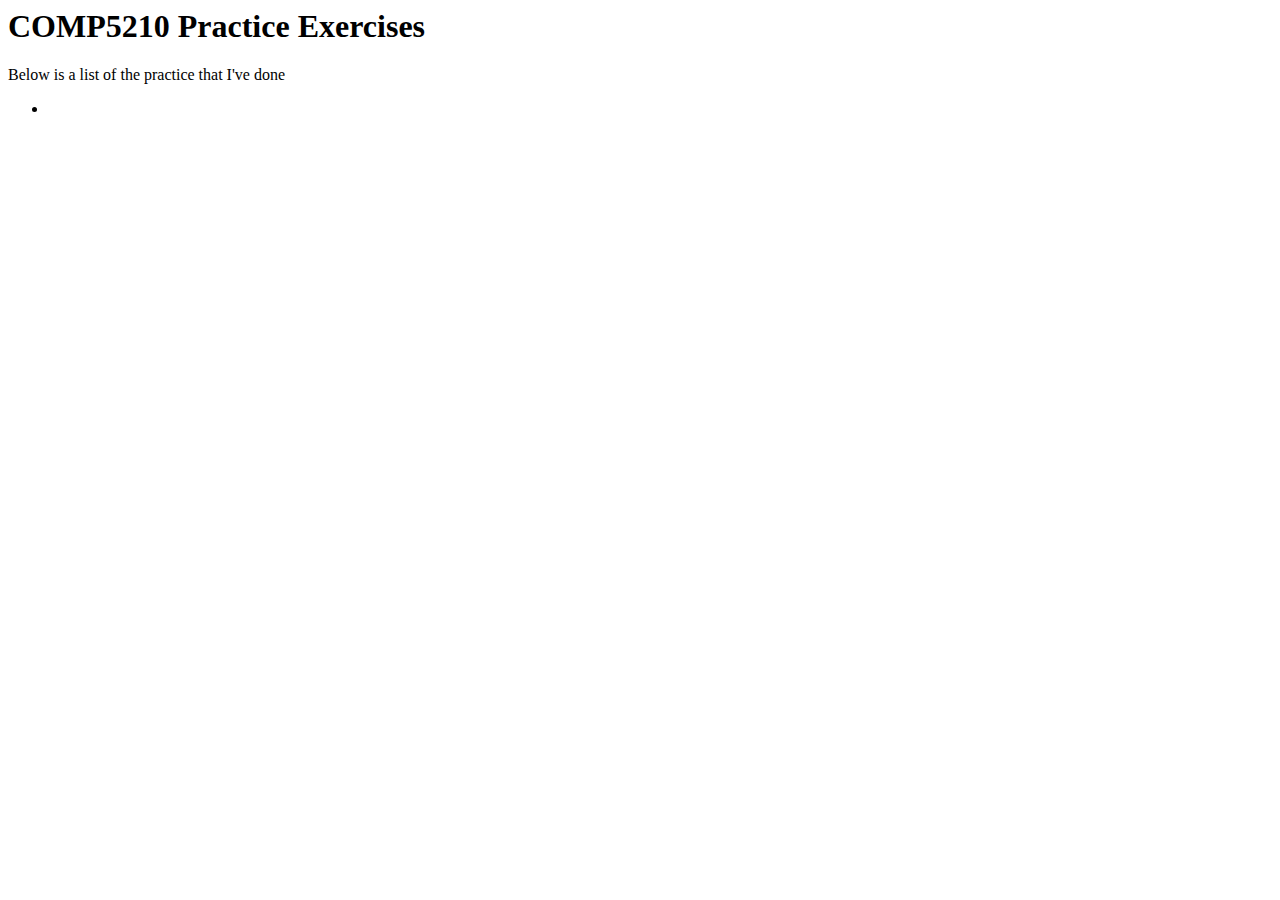
<file: index.html>
<html>   
<head>
<title>COMP5210 Practice Exercises</title>    
</head>
<body>
<div class="header">
<h1>COMP5210 Practice Exercises</h1>
</div>
<p1>Below is a list of the practice that I've done</p1>
</body>
<div class="links">
<ul class="main-nav">
<li><a href="PracticeExercise-Markdown-Website/soccer-sports-club.md"></a></li>   
</ul>   
</div>
</html>
</file>
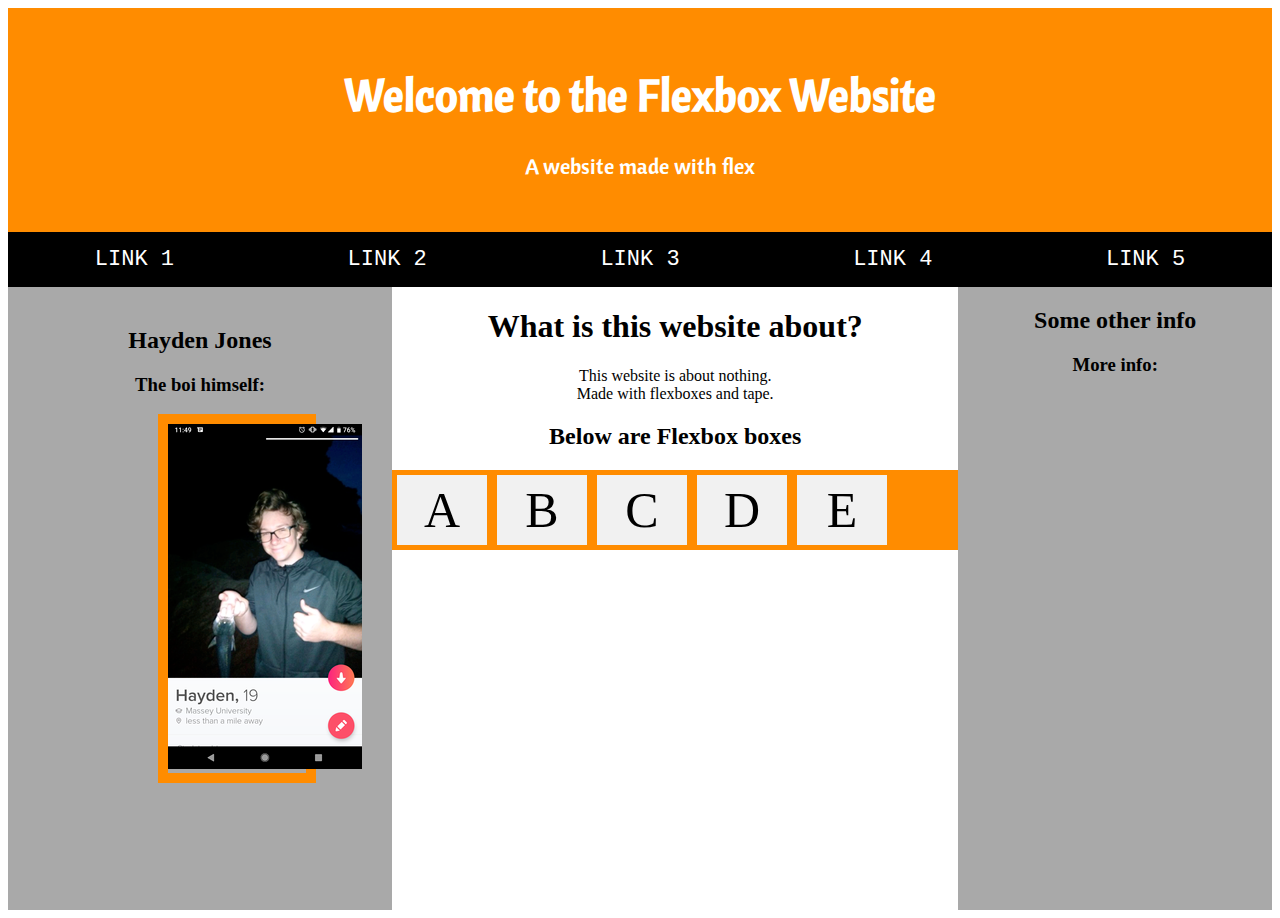
<file: PracticeExercise-Flexbox/index.html>
<!DOCTYPE html>
<html>
<link rel="stylesheet" href="style.css">
<link href='https://fonts.googleapis.com/css?family=Cantora One' rel='stylesheet'>
<body>
   <div class="header">
       <h1>Welcome to the Flexbox Website</h1>
       <p>A website made with flex</p>
   </div>
    <div class="links">
    <a href="#">LINK 1</a>
    <a href="#">LINK 2</a>
    <a href="#">LINK 3</a>
    <a href="#">LINK 4</a>
    <a href="#">LINK 5</a>
    </div>
    
    <div class="row">
        <div class="left">
            <h2>Hayden Jones</h2>
            <h3>The boi himself:</h3>
            <div class="jones">
            <img src="images/Screenshot_20190603-114908.png">
            </div>
        </div>
        <div class="middle">
        <h1>What is this website about?</h1>
        <p>This website is about nothing.<br>Made with flexboxes and tape.</p>
            <h2>Below are Flexbox boxes</h2>
            <div class="flexbox">
            <div>A</div>
            <div>B</div>
            <div>C</div>  
            <div>D</div>
            <div>E</div>
            </div>
        </div>
        <div class="otherleft">
            <h2>Some other info</h2>
            <h3>More info:</h3>
        </div>        
    </div>
</body>
</html>
</file>
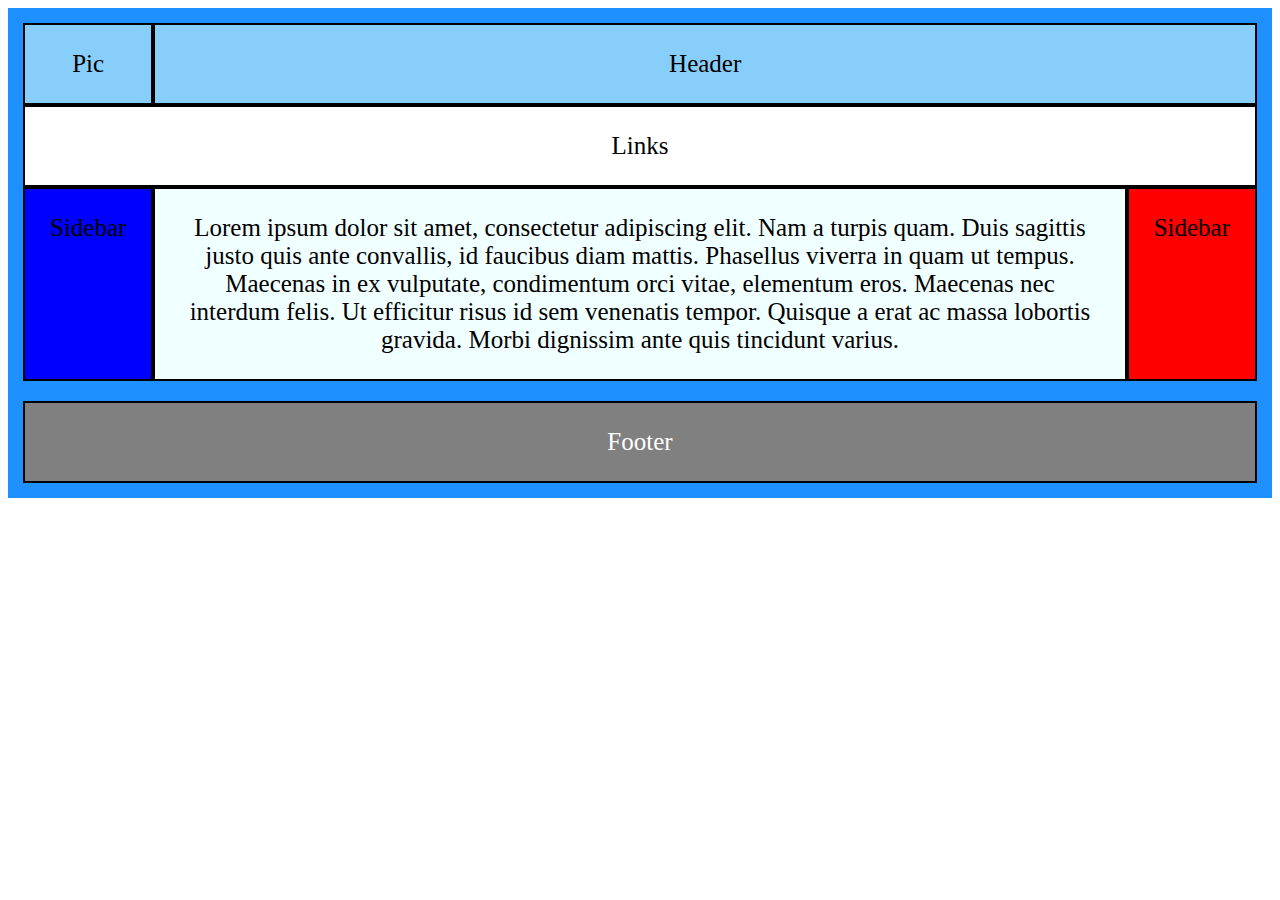
<file: PracticeExercise-Grids/index.html>
<!DOCTYPE html>
<html>
<link href="style.css" rel="stylesheet">
<body>
   
    <div class="grid">
     <div class="grid-item item-pic">Pic</div>
     <div class="grid-item item1">Header</div>
     <div class="grid-item item2">Sidebar</div>
     <div class="grid-item item3">Links</div>
     <div class="grid-item item4">Sidebar</div>
     <div class="grid-item item5">Footer</div>
     <div class="grid-item item6">Lorem ipsum dolor sit amet, consectetur adipiscing elit. Nam a turpis quam. Duis sagittis justo quis ante convallis, id faucibus diam mattis. Phasellus viverra in quam ut tempus. Maecenas in ex vulputate, condimentum orci vitae, elementum eros. Maecenas nec interdum felis. Ut efficitur risus id sem venenatis tempor. Quisque a erat ac massa lobortis gravida. Morbi dignissim ante quis tincidunt varius.</div>
           
    </div>
</body>
</html>
</file>
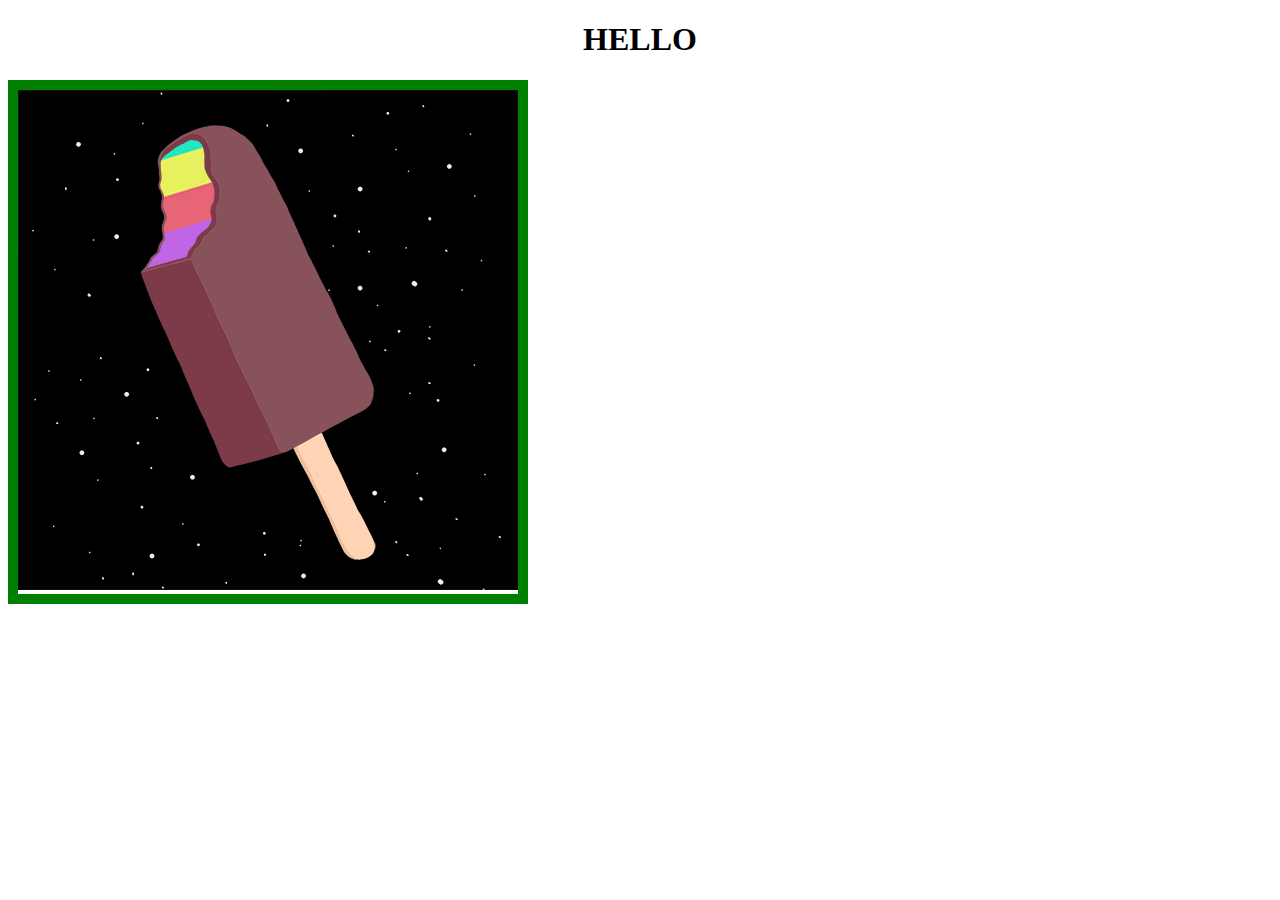
<file: PracticeExercise-Images/index.html>
<!DOCTYPE html>
<html>
<link href="style.css" rel="stylesheet"> 
    <body>
    <h1>HELLO</h1>
    <div class="pic2">
    <img src="images/source.gif" title="#LGBTQ" usemap="#popscicle">
    </div>
        <map name="popscicle">
          <area target="" alt="Stick" title="Stick" href="https://www.merriam-webster.com/dictionary/stick" coords="275,358,303,342,361,457,348,469,330,469" shape="poly">
    <area target="" alt="Bite" title="Bite" href="https://www.bite.co.nz/" coords="124,184,170,167,178,151,191,137,195,114,195,83,180,39,140,63,144,128,140,158" shape="poly">
    <area target="" alt="Chocolate" title="Chocolate" href="https://en.wikipedia.org/wiki/Chocolate" coords="210,375,261,361,351,313,350,284,228,43,185,37,195,81,202,104,198,123,190,143,178,165,171,173,122,181" shape="poly">
        </map>
</body>
</html>
</file>
<file: PracticeExercise-Flexbox/style.css>
.header{
    background-color:darkorange;
    padding: 30px;
    text-align: center;
    color: white;
    font-family: 'Cantora One';font-size: 22px;
}
.links{
    font-family:monospace;
    font-size: 22px;
    display: flex;
    text-align: center;
}
.links a {
    color: white;
    padding: 15px;
    background-color: black;
    text-decoration: none;
    text-align: center;
    width: 19%;
}
.links a:hover {
    
}

.row {
  display: flex;
  flex-wrap: wrap;
}

.left {
    flex: 20%;
    background-color: darkgray;
    padding: 20px;
    padding-bottom: 10%;
    text-align: center;
}

.middle {
flex: 40%;
    text-align: center;
    padding-bottom: 10%;
}

.otherleft {
    flex: 20%;
    background-color: darkgray;
    padding 20px;
    padding-bottom: 10%;
    text-align: center;
}

.jones {
    border: 10px solid darkorange;
    width: 40%;
    margin-left: 130px;
}

.flexbox {
  display: flex;
  background-color: darkorange;
  
}

.flexbox > div {
  background-color: #f1f1f1;
  width: 90px;
  margin: 5px;
  text-align: center;
  line-height: 70px;
  font-size: 50px;
  align-items: center;
}
</file>
<file: PracticeExercise-Grids/style.css>
.grid{
    display: grid;
    grid-template-columns: auto auto;
    background-color: dodgerblue;
    padding: 15px;
    grid-template-rows: auto;
    
}
.grid-item{
    background-color:azure;
    border: 2px solid black;
    padding: 25px;
    font-size: 25px;
    text-align: center;
}

.item1 {
    background-color:lightskyblue;
  grid-column: 2 / span 5;
  grid-row: 1;
}

.item2 {
    background-color: blue;
  grid-column: 1 / span 1;
  grid-row: 3; 
}

.item3 {
    background-color: white;
  grid-column: 1 / span 5;
  grid-row: 2;
}

.item4 {
    background-color: red;
  grid-column: 0 / span 0;
  grid-row: 3;
}

.item5 {
    margin-top: 20px;
  grid-column: 1 / span 5;
  grid-row: 4;
  color: white;
  background-color: gray;
}

.item6{
    
    grid-column: 2 / span 3;
    grid-row: 3;
}

.item-pic {
    background-color:lightskyblue;
  grid-column: 1 / span 2;
  grid-row: 1;
}
</file>
<file: PracticeExercise-Images/style.css>
.pic2{
    border: 10px solid green;
    position: absolute;
    
}
h1{
    text-align: center;
}
</file>
